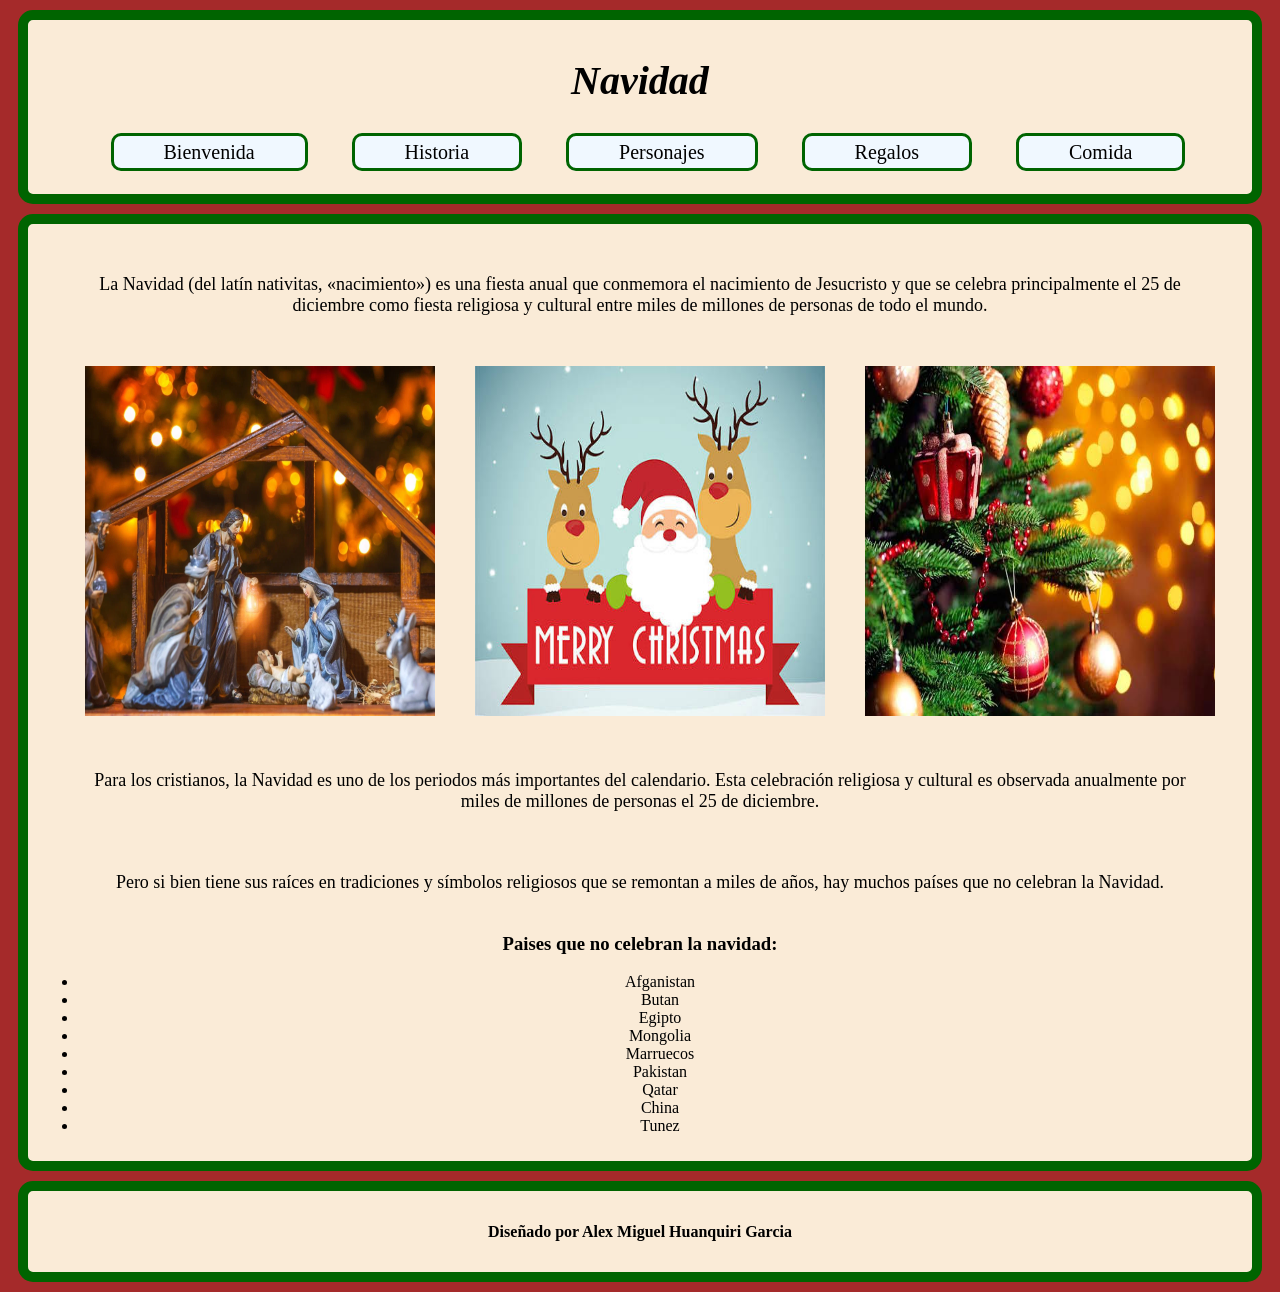
<file: index.html>
<!DOCTYPE html>
<html lang="en">
<head>
    <meta charset="UTF-8">
    <meta name="viewport" content="width=device-width, initial-scale=1.0">
    <title>Document</title>
    <link rel="stylesheet" href="css/estilo.css">
</head>
<body>
    <header>
        <h1>Navidad</h1>
        <nav>
            <a href="index.html" class="bnav">Bienvenida</a>
            <a href="pags/historia.html" class="bnav">Historia</a>
            <a href="pags/personajes.html" class="bnav">Personajes</a>
            <a href="pags/regalos.html" class="bnav">Regalos</a>
            <a href="pags/comida.html" class="bnav">Comida</a>
        </nav>
    </header>
    <section>
        <div>
            <p>La Navidad (del latín nativitas, «nacimiento») es una fiesta anual que conmemora el nacimiento de Jesucristo y que se celebra principalmente el 25 de diciembre como fiesta religiosa y cultural entre miles de millones de personas de todo el mundo.</p>
            <tr><td><img src="img/210303.webp" alt="" class="imgb"></td><td><img src="img/images.jpg" alt="" class="imgb"></td><td></td><img src="img/images (1).jpg" alt="" class="imgb"></tr>
            <p>Para los cristianos, la Navidad es uno de los periodos más importantes del calendario. Esta celebración religiosa y cultural es observada anualmente por miles de millones de personas el 25 de diciembre.</p>
            <p>Pero si bien tiene sus raíces en tradiciones y símbolos religiosos que se remontan a miles de años, hay muchos países que no celebran la Navidad. </p>
            <h3>Paises que no celebran la navidad:</h3>
            <ul>
                <li>Afganistan</li>
                <li>Butan</li>
                <li>Egipto</li>
                <li>Mongolia</li>
                <li>Marruecos</li>
                <li>Pakistan</li>
                <li>Qatar</li>
                <li>China</li>
                <li>Tunez</li>
            </ul>
        </div>
    </section>
    <footer>
        <h4>Diseñado por Alex Miguel Huanquiri Garcia</h4>
    </footer>
</body>
</html>
</file>
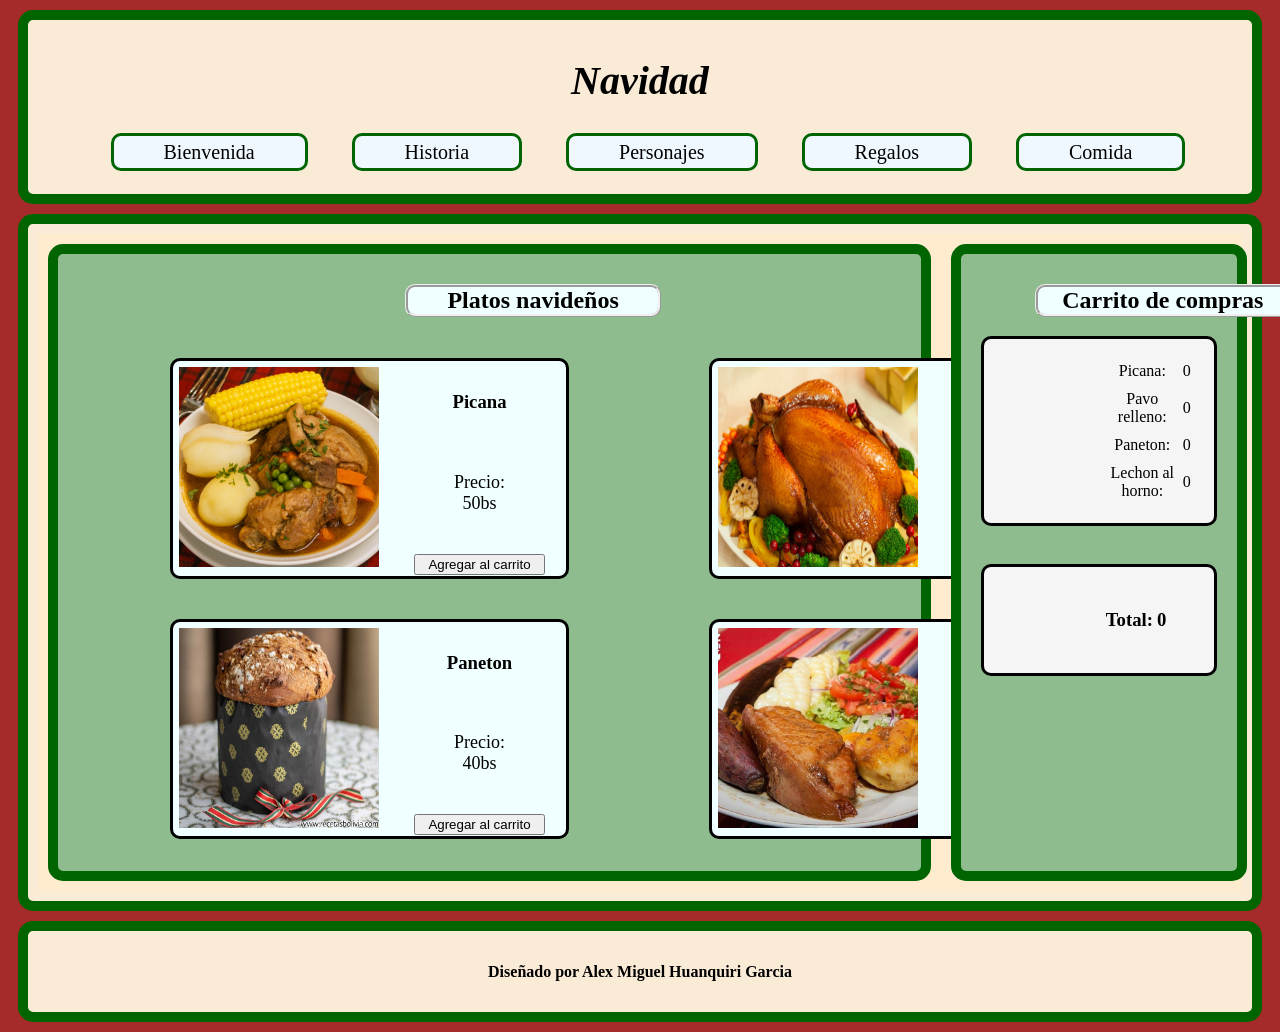
<file: pags/comida.html>
<!DOCTYPE html>
<html lang="en">
<head>
    <meta charset="UTF-8">
    <meta name="viewport" content="width=device-width, initial-scale=1.0">
    <title>Document</title>
    <link rel="stylesheet" href="../css/estilo.css">
    <script src="../js/script.js"></script>
</head>
<body>
    <header>
        <h1>Navidad</h1>
        <nav>
            <a href="../index.html" class="bnav">Bienvenida</a>
            <a href="historia.html" class="bnav">Historia</a>
            <a href="personajes.html" class="bnav">Personajes</a>
            <a href="regalos.html" class="bnav">Regalos</a>
            <a href="comida.html" class="bnav">Comida</a>
        </nav>
    </header>
    <section>
        <div class="platosnavidad">
            <section class="platos">
                <h2 class="ptitulo">Platos navideños</h2>
                <table>    
                    <tr class="platosss">
                        <td class="platoss"><img src="../img/platos/picana-de-navidad_web.jpg" alt="" class="plato"><div class="info"><h3>Picana</h3><p>Precio: 50bs</p><button type="button" onclick="fpicana()">Agregar al carrito</button></div></td>
                        <td class="platoss"><img src="../img/platos/aspic-receta-del-pavo-relleno-navideño.jpg" alt="" class="plato"><div class="info"><h3>Pavo relleno</h3><p>Precio: 120bs</p><button type="button" onclick="fpavo()">Agregar al carrito</button></div></td>
                    </tr>
                    <tr class="platosss">
                        <td class="platoss"><img src="../img/platos/paneton-navideno.jpg" alt="" class="plato"><div class="info"><h3>Paneton</h3><p>Precio: 40bs</p><button type="button" onclick="fpaneton()">Agregar al carrito</button></div></td>
                        <td class="platoss"><img src="../img/platos/lechonhorno.jpg" alt="" class="plato"><div class="info"><h3>Lechon al horno</h3><p>Precio: 50bs</p><button type="button" onclick="flechon()">Agregar al carrito</button></div></td>
                    </tr>
                </table>
            </section>
            <section class="carrito">
                <h2 class="ptitulo2">Carrito de compras</h2>
                <div class="cplatos">
                    <table>
                        <tr>
                            <td class="p1">Picana:</td><td id="picana">0</td>
                        </tr>
                        <tr></tr><tr></tr><tr></tr>
                        <tr>
                            <td class="p1">Pavo relleno:</td><td id="pavo">0</td>
                        </tr>
                        <tr></tr><tr></tr><tr></tr>
                        <tr>
                            <td class="p1">Paneton:</td><td id="paneton">0</td>
                        </tr>
                        <tr></tr><tr></tr><tr></tr>
                        <tr>
                            <td class="p1">Lechon al horno:</td><td id="lechon">0</td>
                        </tr>
                    </table>
                </div><br>
                <div class="total">
                    <table>
                        <tr>
                            <td class="p1"><h3>Total: </h3></td><td><h3 id="total">0</h3></td>
                        </tr>
                    </table>
                </div>
            </section>
        </div>
    </section>
    <footer>
        <h4>Diseñado por Alex Miguel Huanquiri Garcia</h4>
    </footer>
</body>
</html>
</file>
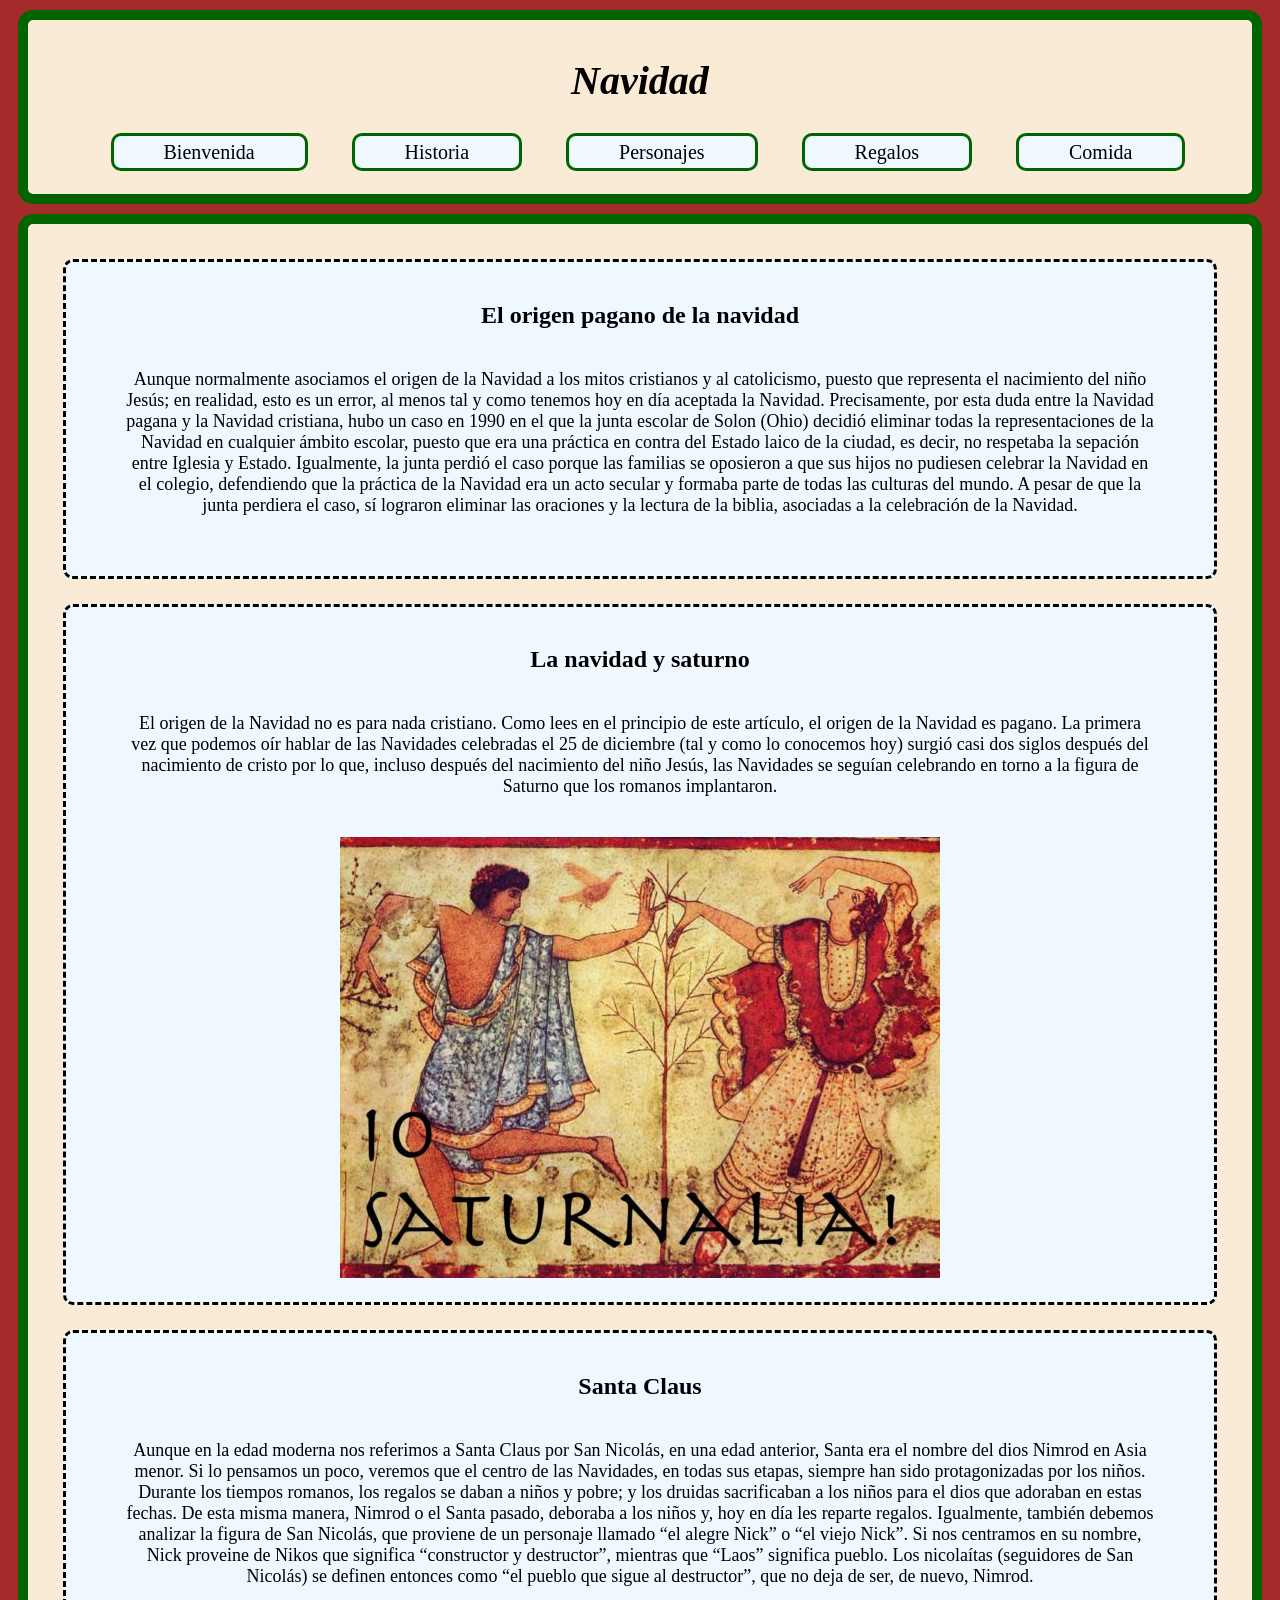
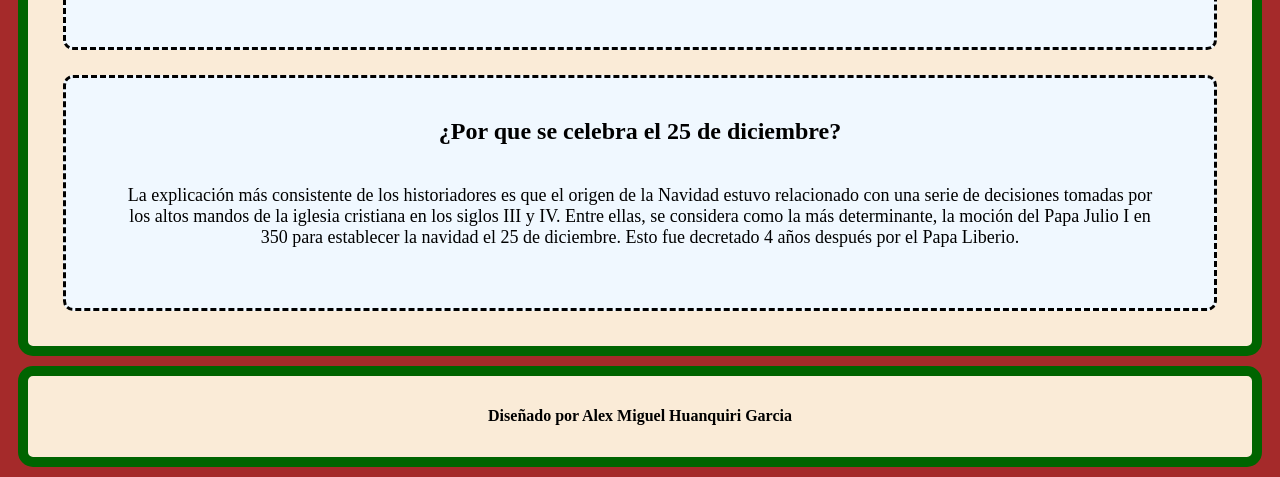
<file: pags/historia.html>
<!DOCTYPE html>
<html lang="en">
<head>
    <meta charset="UTF-8">
    <meta name="viewport" content="width=device-width, initial-scale=1.0">
    <title>Document</title>
    <link rel="stylesheet" href="../css/estilo.css">
</head>
<body>
    <header>
        <h1>Navidad</h1>
        <nav>
            <a href="../index.html" class="bnav">Bienvenida</a>
            <a href="historia.html" class="bnav">Historia</a>
            <a href="personajes.html" class="bnav">Personajes</a>
            <a href="regalos.html" class="bnav">Regalos</a>
            <a href="comida.html" class="bnav">Comida</a>
        </nav>
    </header>
    <section>
        <div>
            <div class="contenido">
                <h2>El origen pagano de la navidad</h2>
                <p>Aunque normalmente asociamos el origen de la Navidad a los mitos cristianos y al catolicismo, puesto que representa el nacimiento del niño Jesús; en realidad, esto es un error, al menos tal y como tenemos hoy en día aceptada la Navidad.
                    Precisamente, por esta duda entre la Navidad pagana y la Navidad cristiana, hubo un caso en 1990 en el que la junta escolar de Solon (Ohio) decidió eliminar todas la representaciones de la Navidad en cualquier ámbito escolar, puesto que era una práctica en contra del Estado laico de la ciudad, es decir, no respetaba la sepación entre Iglesia y Estado. Igualmente, la junta perdió el caso porque las familias se oposieron a que sus hijos no pudiesen celebrar la Navidad en el colegio, defendiendo que la práctica de la Navidad era un acto secular y formaba parte de todas las culturas del mundo. A pesar de que la junta perdiera el caso, sí lograron eliminar las oraciones y la lectura de la biblia, asociadas a la celebración de la Navidad.
                </p>
            </div>
            <div class="contenido">
                <h2>La navidad y saturno</h2>
                <p>El origen de la Navidad no es para nada cristiano. Como lees en el principio de este artículo, el origen de la Navidad es pagano. La primera vez que podemos oír hablar de las Navidades celebradas el 25 de diciembre (tal y como lo conocemos hoy) surgió casi dos siglos después del nacimiento de cristo por lo que, incluso después del nacimiento del niño Jesús, las Navidades se seguían celebrando en torno a la figura de Saturno que los romanos implantaron.
                </p>
                <img src="../img/origen-pagano-de-la-navidad-saturnalia-600x441.jpg" alt="">
            </div>
            <div class="contenido">
            <h2>Santa Claus</h2>
                <p>Aunque en la edad moderna nos referimos a Santa Claus por San Nicolás, en una edad anterior, Santa era el nombre del dios Nimrod en Asia menor. Si lo pensamos un poco, veremos que el centro de las Navidades, en todas sus etapas, siempre han sido protagonizadas por los niños. Durante los tiempos romanos, los regalos se daban a niños y pobre; y los druidas sacrificaban a los niños para el dios que adoraban en estas fechas. De esta misma manera, Nimrod o el Santa pasado,  deboraba a los niños y, hoy en día les reparte regalos.
                    Igualmente, también debemos analizar la figura de San Nicolás, que proviene de un personaje llamado “el alegre Nick” o “el viejo Nick”. Si nos centramos en su nombre, Nick proveine de Nikos que significa “constructor y destructor”, mientras que “Laos” significa pueblo. Los nicolaítas (seguidores de San Nicolás) se definen entonces como “el pueblo que sigue al destructor”, que no deja de ser, de nuevo, Nimrod.
                </p>
            </div>
            <div class="contenido">
                <h2>¿Por que se celebra el 25 de diciembre?</h2>
                <p>
                    La explicación más consistente de los historiadores es que el origen de la Navidad estuvo relacionado con una serie de decisiones tomadas por los altos mandos de la iglesia cristiana en los siglos III y IV. Entre ellas, se considera como la más determinante, la moción del Papa Julio I en 350 para establecer la navidad el 25 de diciembre. Esto fue decretado 4 años después por el Papa Liberio.
                </p>
            </div>
        </div>
    </section>
    <footer>
        <h4>Diseñado por Alex Miguel Huanquiri Garcia</h4>
    </footer>
</body>
</html>
</file>
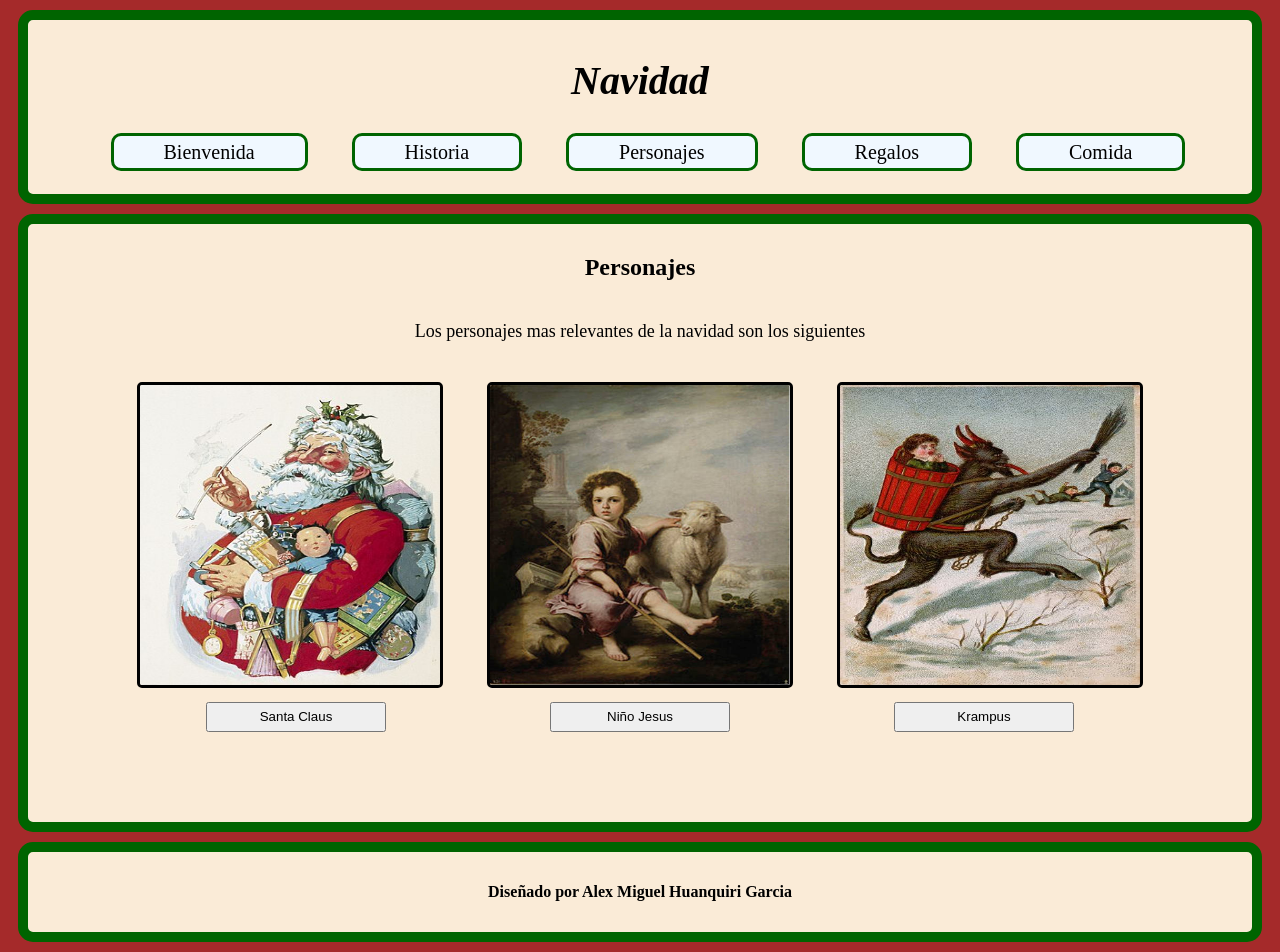
<file: pags/personajes.html>
<!DOCTYPE html>
<html lang="en">
<head>
    <meta charset="UTF-8">
    <meta name="viewport" content="width=device-width, initial-scale=1.0">
    <title>Document</title>
    <link rel="stylesheet" href="../css/estilo.css">
    <script src="../js/script.js"></script>
</head>
<body>
    <header>
        <h1>Navidad</h1>
        <nav>
            <a href="../index.html" class="bnav">Bienvenida</a>
            <a href="historia.html" class="bnav">Historia</a>
            <a href="personajes.html" class="bnav">Personajes</a>
            <a href="regalos.html" class="bnav">Regalos</a>
            <a href="comida.html" class="bnav">Comida</a>
        </nav>
    </header>
    <section>
        <div>
            <h2>Personajes</h2>
            <p>Los personajes mas relevantes de la navidad son los siguientes</p>
            <tr>
                <td><img src="../img/personajes/Merry_Old_Santa_Claus_by_Thomas_Nast.jpg" alt="" class="personajes"></td>
                <td><img src="../img/personajes/niñosjesus.jpg" alt="" class="personajes"></td>
                <td><img src="../img/personajes/krampus.jpg" alt="" class="personajes"></td>
            </tr><br>
            <tr>
                <td><button type="button" class="bper" onclick="santa()">Santa Claus</button></td>
                <td><button type="button" class="bper" onclick="jesus()">Niño Jesus</button></td>
                <td><button type="button" class="bper" onclick="krampus()">Krampus</button></td>
            </tr>
            <h3 id="titulo"></h3>
            <p id="descripcion"></p>
        </div>
    </section>
    <footer>
        <h4>Diseñado por Alex Miguel Huanquiri Garcia</h4>
    </footer>
</body>
</html>
</file>
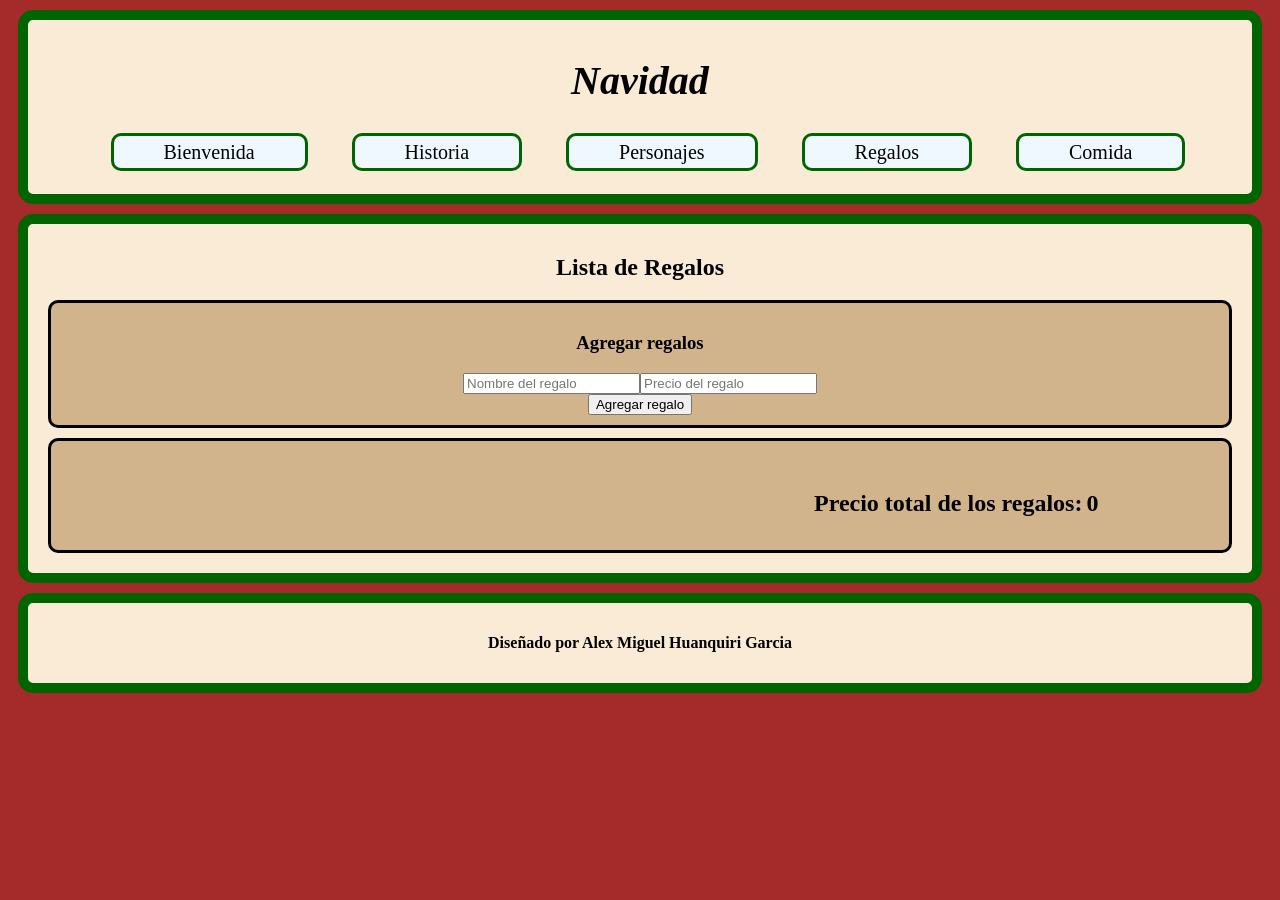
<file: pags/regalos.html>
<!DOCTYPE html>
<html lang="en">
<head>
    <meta charset="UTF-8">
    <meta name="viewport" content="width=device-width, initial-scale=1.0">
    <title>Document</title>
    <link rel="stylesheet" href="../css/estilo.css">
    <script src="../js/script.js"></script>
</head>
<body>
    <header>
        <h1>Navidad</h1>
        <nav>
            <a href="../index.html" class="bnav">Bienvenida</a>
            <a href="historia.html" class="bnav">Historia</a>
            <a href="personajes.html" class="bnav">Personajes</a>
            <a href="regalos.html" class="bnav">Regalos</a>
            <a href="comida.html" class="bnav">Comida</a>
        </nav>
    </header>
    <section>
        <div>
            <h2>Lista de Regalos</h2>
            <div class="Agregar">
                <h3>Agregar regalos</h3>
                <input type="text" placeholder="Nombre del regalo" id="regalo"><input type="number" placeholder="Precio del regalo" id="precio">
                <br><button type="button" onclick="agregarRegalo()">Agregar regalo</button>
            </div>
            <div class="listaregalos">
                <ul id="lista">
                </ul>
                <table>
                    <tr>
                        <td><h2 class="totalregalos">Precio total de los regalos: </h2></td><td><h2 id="totalr">0</h2></td>
                    </tr>
                </table>
            </div>
        </div>
    </section>
    <footer>
        <h4>Diseñado por Alex Miguel Huanquiri Garcia</h4>
    </footer>
</body>
</html>
</file>
<file: css/estilo.css>
body{
    background-color: brown;
}
header{
    margin: 10px;
    padding: 10px;
    background-color: antiquewhite;
    text-align: center;
    border-style: solid;
    border-radius: 15px;
    border-color: darkgreen;
    border-width: 10px;
}
nav{
    margin: 10px;
    padding: 10px;
    width: 98%;
}
a{
    text-decoration: none;
}
.bnav{
    border-style: solid;
    border-radius: 10px;
    margin: 20px;
    padding: 5px;
    padding-left: 50px;
    padding-right: 50px;
    font-size: 20px;
    background-color: aliceblue;
    border-color: darkgreen;
    color: black;
}
footer{
    margin: 10px;
    padding: 10px;
    background-color: antiquewhite;
    text-align: center;
    border-style: solid;
    border-radius: 15px;
    border-color: darkgreen;
    border-width: 10px;
}
section{
    margin: 10px;
    padding: 10px;
    background-color: antiquewhite;
    text-align: center;
    border-style: solid;
    border-radius: 15px;
    border-color: darkgreen;
    border-width: 10px;
}
h1{
    font-size: 40px;
    font-style: italic;
}
.imgb{
    padding: 10px;
    margin-left: 20px;
    width: 350px;
    height: 350px;
}
p{
    font-size: large;
    padding: 20px;
    margin: 20px;
}
.contenido{
    background-color: aliceblue;
    padding: 20px;
    margin: 25px;
    border-style: dashed;
    border-radius: 10px;
}
.personajes{
    width: 300px;
    height: 300px;
    margin-left: 20px;
    margin-right: 20px;
    margin-bottom: 10px;
    border-style: solid;
    border-radius: 5px;
}
.bper{
    width: 180px;
    height: 30px;
    margin-left: 80px;
    margin-right: 80px;
}
.platosnavidad{
    display: flex;
    background-color: blanchedalmond;
}
.plato{
    width: 200px;
    height: 200px;
    margin: 5px;
}
.platoss{
    display: flex;
    border-style: solid;
    border-radius: 10px;
    background-color: azure;
    margin: 20px;
    margin-left: 100px;
    margin-right: 40px;
}
.platos{
    width: 70%;
    background-color: darkseagreen;
}
.info{
    margin-top: 10px;
    margin-left: 30px;
    margin-right: 20px;
    display: flex;
    flex-direction: column;
}
.platosss{
    display: flex;
}
.carrito{
    background-color: darkseagreen;
    width: 25%;
}
.ptitulo{
    background-color: azure;
    border-radius: 10px;
    border-style: ridge;
    width: 250px;
    margin-left: 40%;
    margin-right: 35%;
}
.ptitulo2{
    background-color: azure;
    border-radius: 10px;
    border-style: ridge;
    width: 250px;
    margin-left: 25%;
    margin-right: 25%;
}
.cplatos{
    background-color: whitesmoke;
    margin: 10px;
    padding: 20px;
    border-radius: 10px;
    border-style: solid;
}
.total{
    background-color: whitesmoke;
    margin: 10px;
    padding: 20px;
    border-radius: 10px;
    border-style: solid;
}
.p1{
    padding-left: 100px;
}
.Agregar{
    background-color: tan;
    margin: 10px;
    padding: 10px;
    border-radius: 10px;
    border-style: solid;
}
.listaregalos{
    background-color: tan;
    margin: 10px;
    padding: 10px;
    border-radius: 10px;
    border-style: solid;
}
.totalregalos{
    margin-left: 750px;
}
</file>
